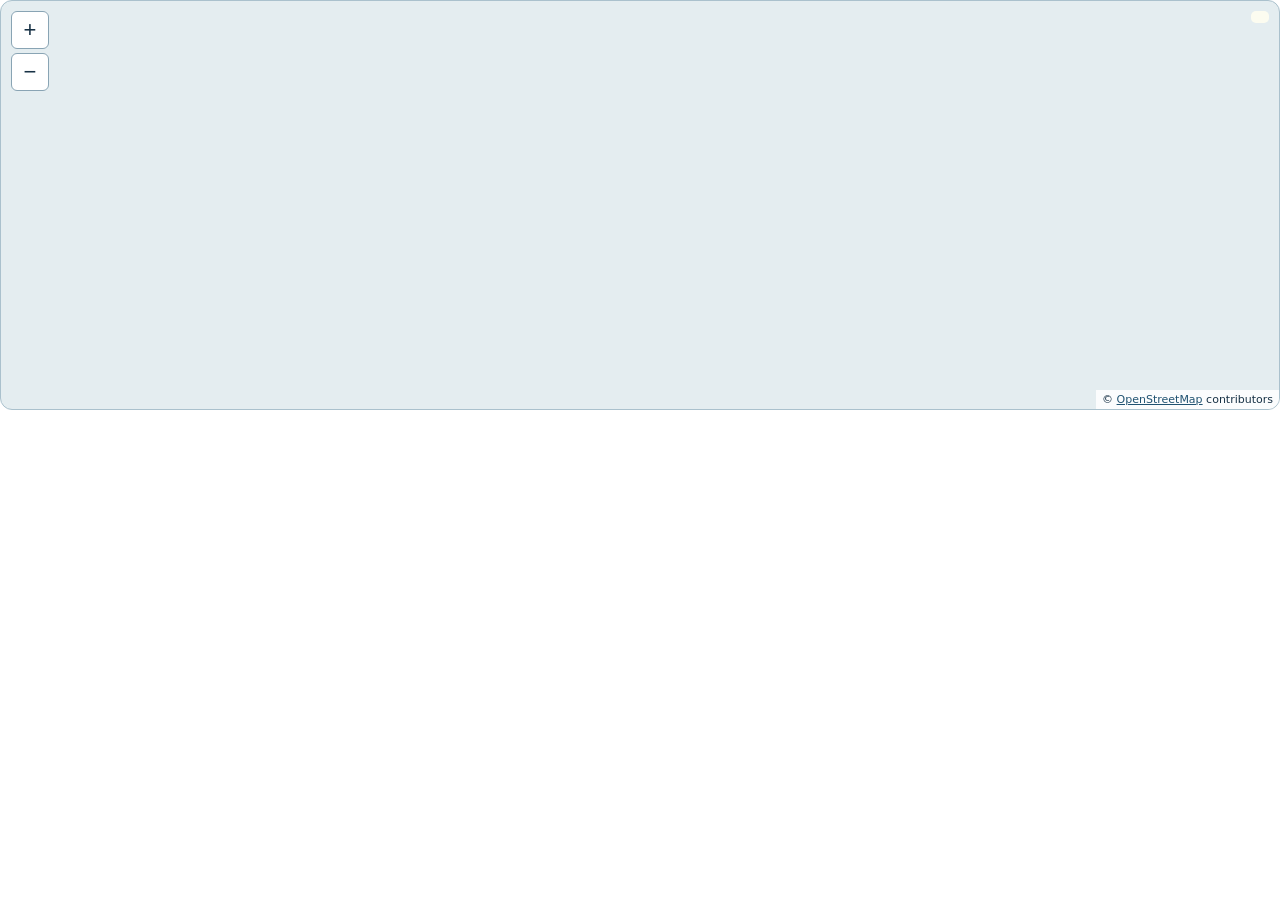
<file: assets/map/index.html>
<!doctype html><html><head><meta charset="utf-8"><meta name="referrer" content="origin"><meta name="viewport" content="width=device-width,initial-scale=1"><title>AnimeWay map</title>
<style>
*{box-sizing:border-box}body{margin:0;font:14px system-ui,sans-serif;color:#173145}#map{position:relative;height:410px;width:100%;overflow:hidden;background:#e4edf0;border:1px solid #aac1cd;border-radius:12px;touch-action:none;cursor:grab}#map:focus-visible{outline:3px solid #077d9f;outline-offset:-3px}#map.dragging{cursor:grabbing}.tile{position:absolute;width:256px;height:256px;user-select:none;pointer-events:none}.pin{position:absolute;transform:translate(-50%,-50%);border:2px solid white;border-radius:50%;width:18px;height:18px;background:#5865c7;color:white;cursor:pointer;box-shadow:0 1px 5px #3348;padding:0}.pin.selected{z-index:2;outline:4px solid #f5b23d;width:23px;height:23px}.pin.saved{border:3px solid #1ccbb2}.pin.closed.closed{background:#6b7280}.pin.selection,.pin.route{background:#007aa3}.cluster{min-width:34px;width:auto;height:34px;padding:0 7px;background:#254f66;font-weight:700}.controls{position:absolute;left:10px;top:10px;display:grid;gap:4px;z-index:5}.controls button{font-size:22px;width:38px;height:38px;border:1px solid #89a4b4;border-radius:6px;background:white;color:#173145;cursor:pointer}#notice{position:absolute;top:10px;right:10px;max-width:70%;padding:6px 9px;background:#fffef0e8;border-radius:5px;pointer-events:none;z-index:4}#credit{position:absolute;bottom:0;right:0;background:#fffd;font-size:11px;padding:3px 6px;z-index:5}#credit a{color:#205271}.pin:focus-visible{outline:4px solid #fc0}.help{font-size:12px;color:#526974;margin:5px 0}@media(max-width:500px){#map{height:340px}.pin{width:22px;height:22px}}
</style></head><body><div id="map" role="application" tabindex="0" aria-label="Interactive pilgrimage map"><div id="tiles"></div><div id="pins"></div><div class="controls"><button id="plus" aria-label="Zoom in">+</button><button id="minus" aria-label="Zoom out">−</button></div><div id="notice" role="status"></div><div id="credit">© <a href="https://www.openstreetmap.org/copyright" target="_blank" rel="noopener">OpenStreetMap</a> contributors</div></div><div class="help" id="help"></div><script src="map.js"></script></body></html>
</file>
